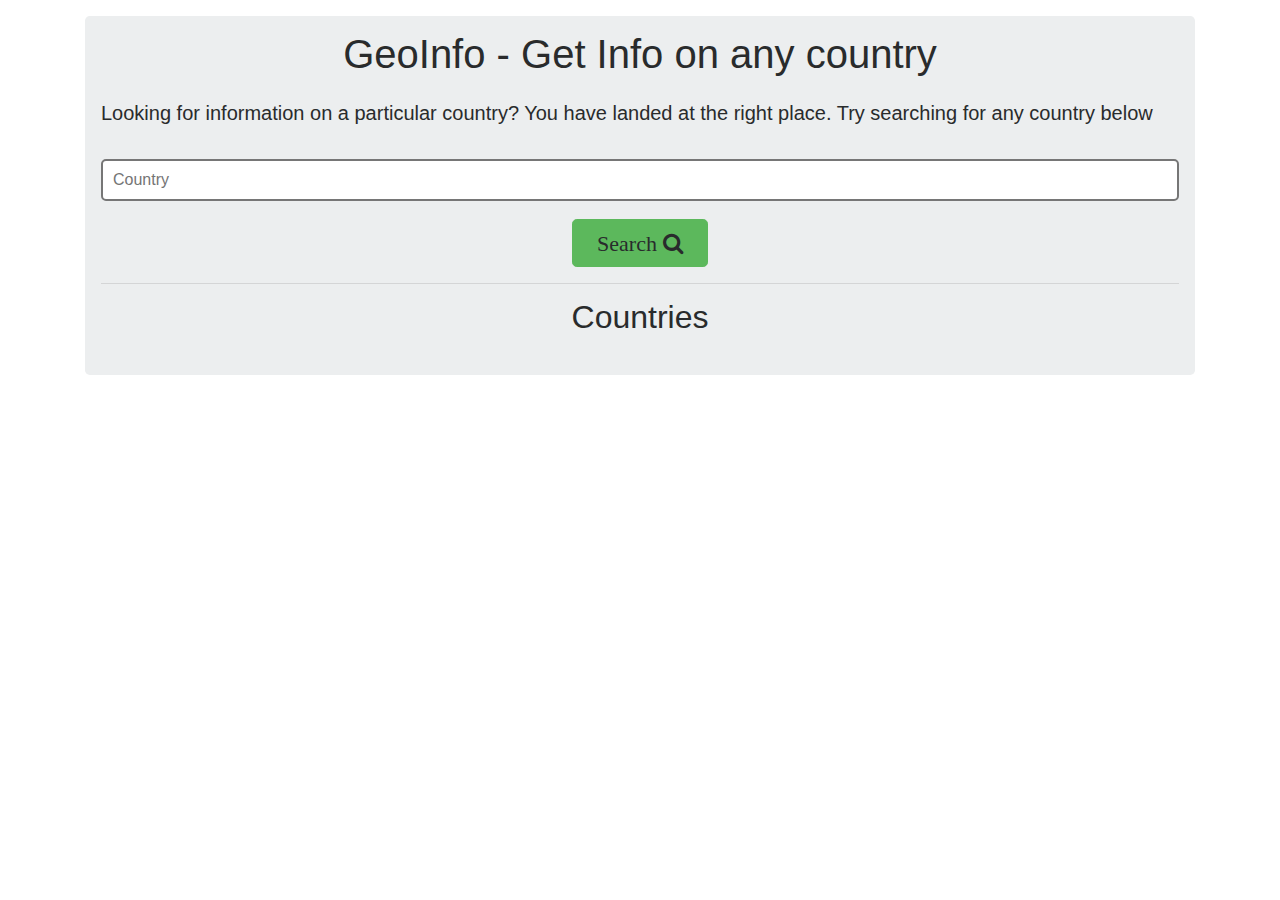
<file: index.html>
<!DOCTYPE html>

<head>
	<meta charset="utf-8">
	<meta name="viewport" content="width=device-width, initial-scale=1, shrink-to-fit=no">
	<meta name="description" content="">
	<meta name="author" content="">
	<link rel="icon" href="./src/geoinfo.ico">

	<title>GeoInfo!</title>

	<link href="css/bootstrap.min.css" rel="stylesheet">
	<link href="css/style.css" rel="stylesheet">
	<link rel="stylesheet" href="https://cdnjs.cloudflare.com/ajax/libs/font-awesome/4.7.0/css/font-awesome.min.css">
</head>

<body>

	<div class="container" style="padding-top:1rem;">

		<div class="jumbotron container" style="padding:1rem">
			<div clas="hampy">
				<h1 class="display-6 text-center">GeoInfo - Get Info on any country</h1><br />
				<p class="lead">Looking for information on a particular country? You have landed at the right place. Try
					searching for any country below</p>
				<div class="autocomplete" style="width:100%"><br />
					<input id="myInput" type="text" placeholder="Country" required>
				</div><br />
			</div><br />
			<p class="text-center"><a class="btn btn-lg btn-success fa" type="button" role="button" style="font-size:22px"
					 id="btnSearch">Search &#xf002;</a></p>
			<hr />
			<h2 class="text-center" id='test'>Countries<br /></h2>
			<div class="row">
				<div class="col-sm-4">
					<p id='col1'></p>
				</div>
				<div class="col-sm-4 col-5" >
					<p id='col2'></p>
				</div>
				<div class="col-sm-4" >
					<p id='col3'></p>
				</div>
			</div>
		</div>

		<div class="row marketing">
			<div class="col-lg-6">

			</div>

			<div class="col-lg-6">

			</div>
		</div>

	</div>

    <script src="js/jquery.min.js"></script>
    <script src="https://npmcdn.com/tether@1.2.4/dist/js/tether.min.js"></script>
    <script src="https://npmcdn.com/bootstrap@4.0.0-alpha.5/dist/js/bootstrap.min.js"></script>
    <script src="js/bootstrap.min.js"></script>
    <script src="js/scripts.js"></script>
	<script type="text/javascript" src="./js/search.js"></script>
	<script type="text/javascript" src="./js/func-inc.js"></script>
	<script type="text/javascript" src="./js/auto-complete.js"></script>
</body>

</html>
</file>
<file: css/style.css>
.mapouter {
    position: relative;
    text-align: right;
    height: 500px;
    width: 600px;
}

.gmap_canvas {
    overflow: hidden;
    background: none !important;
    height: 500px;
    width: 600px;
}

iframe {
    width:100%;
    height:100%;
    height: 20rem;
    margin: 0 auto;
    background-color: #777;
    display:block;
}
.d-block{
    max-height: 30rem;
    width: auto;
}


* {
    box-sizing: border-box;
}

body {
    font: 16px Arial;
}

.autocomplete {
    /*the container must be positioned relative:*/
    position: relative;
    display: inline-block;
}

input {
    border-style: solid;
    border-width: 2px;
    border-radius: 5px;
    background-color: #2e2727;
    padding: 10px;
    font-size: 16px;
}

input[type=text], textarea  {
    background-color: #ffffff;
    width: 100%;
}

input[type=submit] {
    background-color: DodgerBlue;
    color: #fff;
}

.autocomplete-items {
    position: absolute;
    border: 1px solid #d4d4d4;
    border-bottom: none;
    border-top: none;
    z-index: 99;
    /*position the autocomplete items to be the same width as the container:*/
    top: 100%;
    left: 0;
    right: 0;
}

.autocomplete-items div {
    padding: 10px;
    cursor: pointer;
    background-color: #fff;
    border-bottom: 1px solid #d4d4d4;
}

.autocomplete-items div:hover {
    /*when hovering an item:*/
    background-color: #e9e9e9;
}

.autocomplete-active {
    /*when navigating through the items using the arrow keys:*/
    background-color: DodgerBlue !important;
    color: #ffffff;
}
</file>
